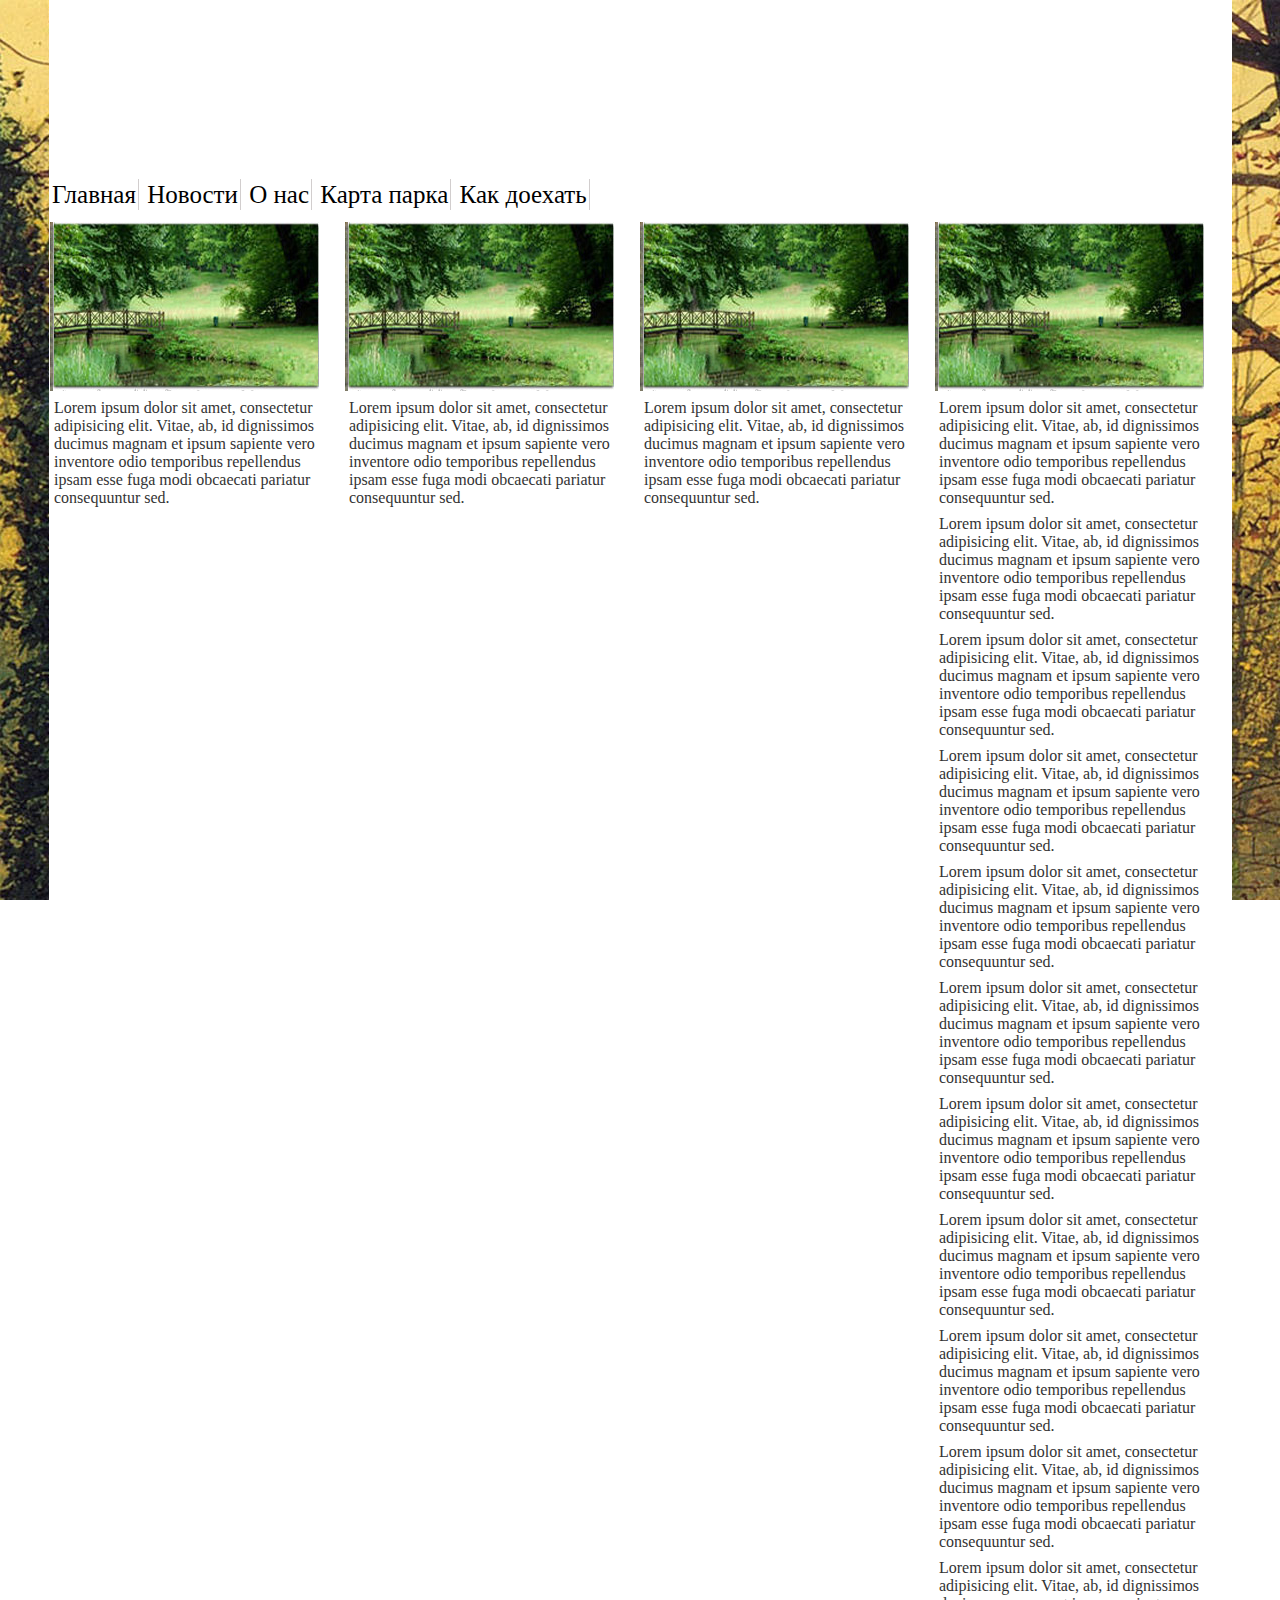
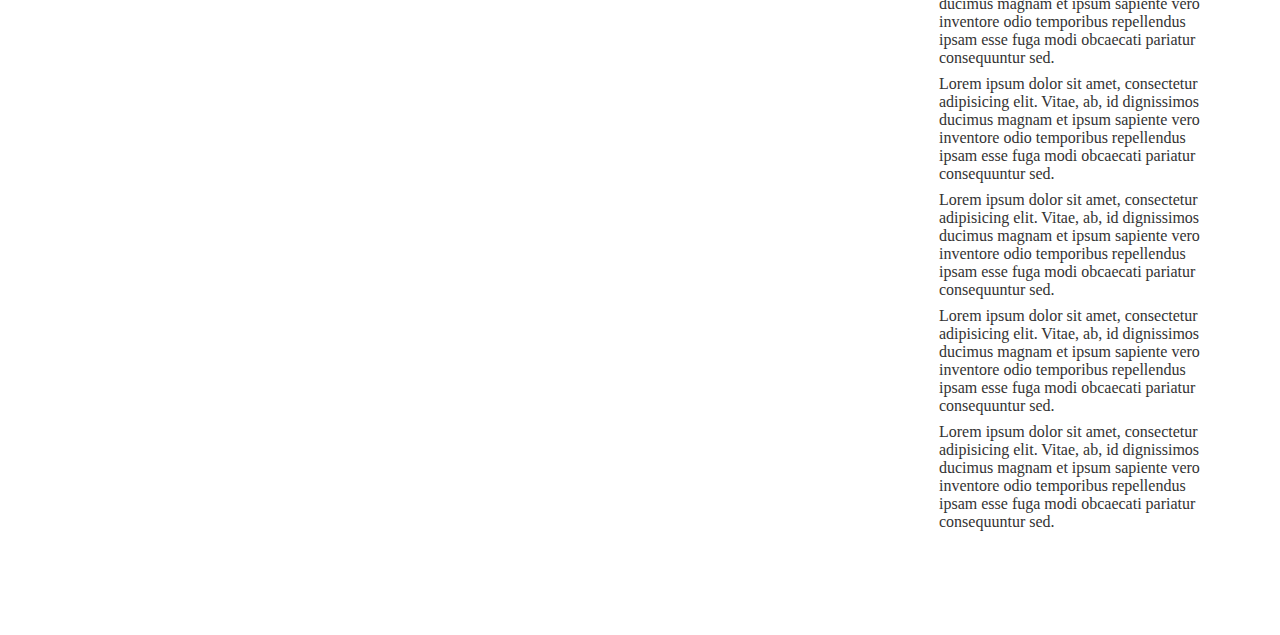
<file: index.html>
<!doctype html>
<html lang="ru">
<head>
	<link rel="stylesheet" type="text/css" href="css/main.css">
	<script src="js/jquery_1.1.js"></script>
	<meta charset="UTF-8">
	<meta name="viewport" content="width=device-width, initial-scale=1.0">
	<title>Национальный парк</title>
</head>
<body>
<div class="wrapper">
	<div class="wrap">
		<div class="header">
			<h1>Национальный парк города Москвы</h1>
		</div>
		<div class="navbar">
			<ul id="navs">
				<li>
					<a href="#">Главная</a>
					<a href="#">Новости</a>
					<a href="#">О нас</a>
					<a href="#">Карта парка</a>
					<a href="#">Как доехать</a>
				</li>
			</ul>
		</div>
	</div>
	<div class="block">
		<div class="thumbs">
			<img src="images/thumb1.jpg" alt="">

			<p>Lorem ipsum dolor sit amet, consectetur adipisicing elit. Vitae, ab, id dignissimos ducimus magnam et
				ipsum sapiente vero inventore odio temporibus repellendus ipsam esse fuga modi obcaecati pariatur
				consequuntur sed.</p>
		</div>

		<div class="thumbs">
			<img src="images/thumb1.jpg">

			<p>Lorem ipsum dolor sit amet, consectetur adipisicing elit. Vitae, ab, id dignissimos ducimus magnam et
				ipsum sapiente vero inventore odio temporibus repellendus ipsam esse fuga modi obcaecati pariatur
				consequuntur sed.</p></div>
		<div class="thumbs">
			<img src="images/thumb1.jpg">

			<p>Lorem ipsum dolor sit amet, consectetur adipisicing elit. Vitae, ab, id dignissimos ducimus magnam et
				ipsum sapiente vero inventore odio temporibus repellendus ipsam esse fuga modi obcaecati pariatur
				consequuntur sed.</p></div>
		<div class="thumbs">
			<img src="images/thumb1.jpg">

			<p>Lorem ipsum dolor sit amet, consectetur adipisicing elit. Vitae, ab, id dignissimos ducimus magnam et
				ipsum sapiente vero inventore odio temporibus repellendus ipsam esse fuga modi obcaecati pariatur
				consequuntur sed.</p>

			<p>Lorem ipsum dolor sit amet, consectetur adipisicing elit. Vitae, ab, id dignissimos ducimus magnam et
				ipsum sapiente vero inventore odio temporibus repellendus ipsam esse fuga modi obcaecati pariatur
				consequuntur sed.</p>

			<p>Lorem ipsum dolor sit amet, consectetur adipisicing elit. Vitae, ab, id dignissimos ducimus magnam et
				ipsum sapiente vero inventore odio temporibus repellendus ipsam esse fuga modi obcaecati pariatur
				consequuntur sed.</p>

			<p>Lorem ipsum dolor sit amet, consectetur adipisicing elit. Vitae, ab, id dignissimos ducimus magnam et
				ipsum sapiente vero inventore odio temporibus repellendus ipsam esse fuga modi obcaecati pariatur
				consequuntur sed.</p>

			<p>Lorem ipsum dolor sit amet, consectetur adipisicing elit. Vitae, ab, id dignissimos ducimus magnam et
				ipsum sapiente vero inventore odio temporibus repellendus ipsam esse fuga modi obcaecati pariatur
				consequuntur sed.</p>

			<p>Lorem ipsum dolor sit amet, consectetur adipisicing elit. Vitae, ab, id dignissimos ducimus magnam et
				ipsum sapiente vero inventore odio temporibus repellendus ipsam esse fuga modi obcaecati pariatur
				consequuntur sed.</p>

			<p>Lorem ipsum dolor sit amet, consectetur adipisicing elit. Vitae, ab, id dignissimos ducimus magnam et
				ipsum sapiente vero inventore odio temporibus repellendus ipsam esse fuga modi obcaecati pariatur
				consequuntur sed.</p>

			<p>Lorem ipsum dolor sit amet, consectetur adipisicing elit. Vitae, ab, id dignissimos ducimus magnam et
				ipsum sapiente vero inventore odio temporibus repellendus ipsam esse fuga modi obcaecati pariatur
				consequuntur sed.</p>

			<p>Lorem ipsum dolor sit amet, consectetur adipisicing elit. Vitae, ab, id dignissimos ducimus magnam et
				ipsum sapiente vero inventore odio temporibus repellendus ipsam esse fuga modi obcaecati pariatur
				consequuntur sed.</p>

			<p>Lorem ipsum dolor sit amet, consectetur adipisicing elit. Vitae, ab, id dignissimos ducimus magnam et
				ipsum sapiente vero inventore odio temporibus repellendus ipsam esse fuga modi obcaecati pariatur
				consequuntur sed.</p>

			<p>Lorem ipsum dolor sit amet, consectetur adipisicing elit. Vitae, ab, id dignissimos ducimus magnam et
				ipsum sapiente vero inventore odio temporibus repellendus ipsam esse fuga modi obcaecati pariatur
				consequuntur sed.</p>

			<p>Lorem ipsum dolor sit amet, consectetur adipisicing elit. Vitae, ab, id dignissimos ducimus magnam et
				ipsum sapiente vero inventore odio temporibus repellendus ipsam esse fuga modi obcaecati pariatur
				consequuntur sed.</p>

			<p>Lorem ipsum dolor sit amet, consectetur adipisicing elit. Vitae, ab, id dignissimos ducimus magnam et
				ipsum sapiente vero inventore odio temporibus repellendus ipsam esse fuga modi obcaecati pariatur
				consequuntur sed.</p>

			<p>Lorem ipsum dolor sit amet, consectetur adipisicing elit. Vitae, ab, id dignissimos ducimus magnam et
				ipsum sapiente vero inventore odio temporibus repellendus ipsam esse fuga modi obcaecati pariatur
				consequuntur sed.</p>

			<p>Lorem ipsum dolor sit amet, consectetur adipisicing elit. Vitae, ab, id dignissimos ducimus magnam et
				ipsum sapiente vero inventore odio temporibus repellendus ipsam esse fuga modi obcaecati pariatur
				consequuntur sed.</p>
		</div>
	</div>
	<div style="clear:both;height:100px;"></div>
	<div class="slayder">

	</div>
</div>
<script>
	$(document).ready(function () {
		$(h1).on()
	});
</script>

</body>
</html>
</file>
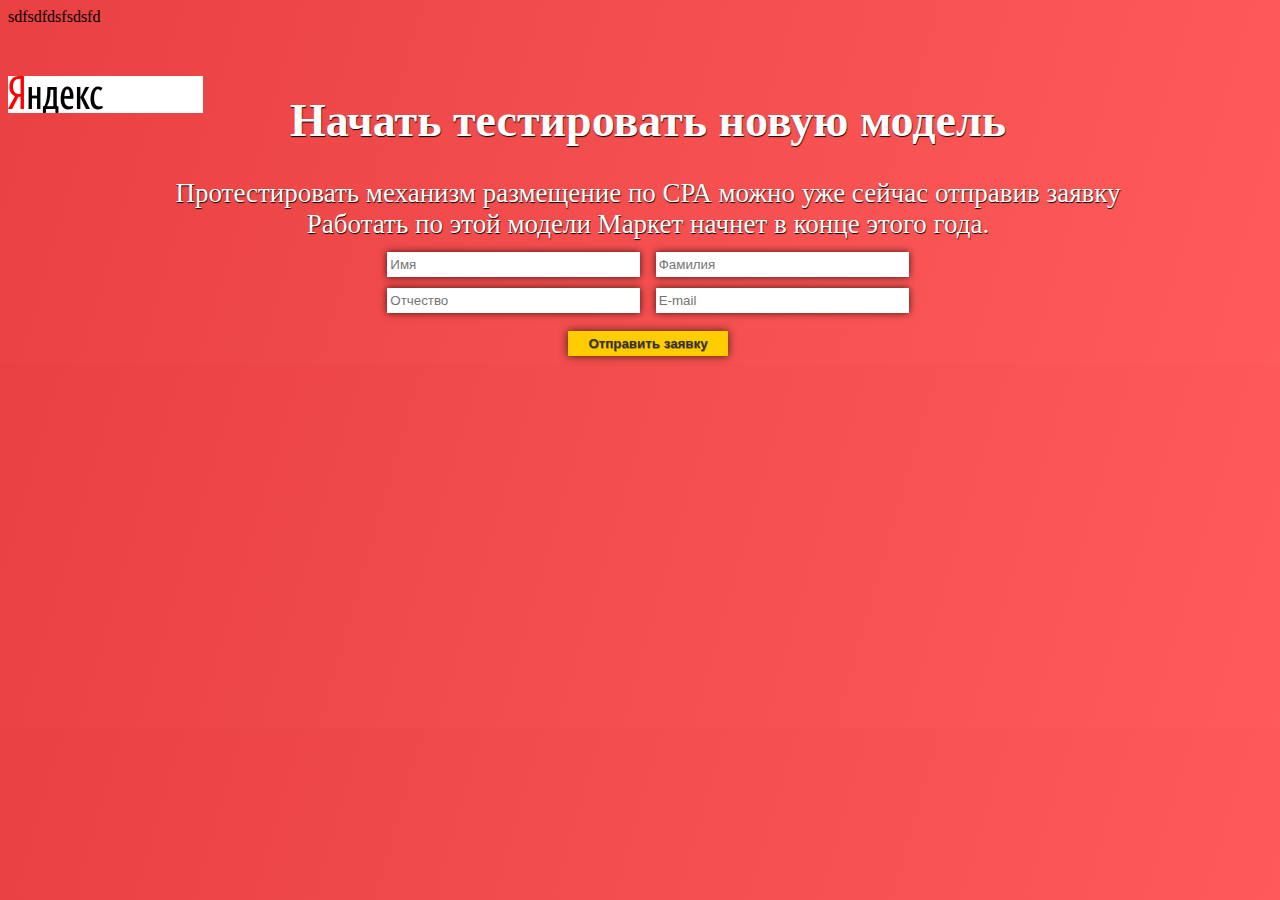
<file: div.html>
<!doctype html>
<html lang="ru">
<head>
	<meta charset="UTF-8">
	<title>Height</title>
	<style>
		body {
			height: 100%;
			width: 100%;
			background-image: -webkit-gradient(linear, left top, right bottom, color-stop(0, rgb(233, 65, 65)), color-stop(1, rgb(255, 91, 91)));
			background-image: -ms-linear-gradient(right bottom, rgb(233, 65, 65) 100%, rgb(255, 91, 91) 100%);
			background-image: -o-linear-gradient(right bottom, rgb(233, 65, 65) 100%, rgb(255, 91, 91) 100%);
			background-image: -moz-linear-gradient(right bottom, rgb(233, 65, 65) 100%, rgb(255, 91, 91) 100%);
		}

		.b-head header h1 {
			font-size: 46px;
			font-family: "PT Sans Caption";
			color: rgb(255, 255, 255);
			text-align: center;
			text-shadow: 0.5px 0.866px 1px rgb(0, 0, 0);
		}

		.b-head header .b-head-title {
			font-size: 27px;
			font-family: "PT Sans Caption", "Consolas";
			color: rgb(255, 255, 255);
			text-shadow: 0.5px 0.866px 1px rgb(0, 0, 0);
			text-align: center;
		}

		.b-head header #triangle-left {
			position: relative;
			background: url("images/ya.png") #ffffff 0% 50% no-repeat;
			top: 50px;
			left: 0px;
			width: 195px;
			height: 37px;
			margin: 0;
			padding: 0;
		}

		.b-head header #triangle-left::after {
			border-radius: 10px 10px 10px 10px;
		}

		.b-main .b-main-submit {
			text-align: center;
			margin: 0.5%;
		}

		.b-main .b-main-submit form input {
			border: none;
			margin: 0.45% 0.45% 0.45% 0.45%;
			width: 250px;
			height: 25px;
			text-align: left;
			color: #333333;
			font-weight: 500;
			padding: 0 0 0 3px;
			box-shadow: 0px 0px 7px 0px rgba(11, 6, 2, 0.77);
			-webkit-box-shadow: 0px 0px 7px 0px rgba(11, 6, 2, 0.77);
			-moz-box-shadow: 0px 0px 7px 0px rgba(11, 6, 2, 0.77);
		}

		.b-main .b-main-submit form input:focus {
			outline: none;
			box-shadow: 0px 0px 17px 0px rgba(255, 204, 2, 0.80);
			-webkit-box-shadow: 0px 0px 20px 0px rgba(255, 204, 2, 0.80);
			-moz-box-shadow: 0px 0px 17px 0px rgba(255, 204, 2, 0.80);
		}

		.b-main .b-main-submit .btn-submit {
			-moz-font-feature-settings: normal;
			-moz-font-language-override: normal;
			-x-system-font: none;
			color: #333333;
			font-weight: 700;
			font-family: Arial, sans-serif;
			white-space: nowrap;
			border: none;
			margin-top: 1%;
			height: 25px;
			width: 160px;
			text-shadow: 0.5px 0.866px 0.4px rgb(185, 131, 0);
			background-image: -webkit-gradient(linear, left top, right bottom, color-stop(0, #FFCC00), color-stop(1, #ffcc00));
			background-image: -ms-linear-gradient(right bottom, #FFCC00 100%, #ffcc00 100%);
			background-image: -o-linear-gradient(right bottom, #FFCC00 100%, #ffcc00 100%);
			background-image: -moz-linear-gradient(right bottom, #FFCC00 100%, #ffcc00 100%);
			-webkit-box-shadow: 0px 0px 10px 0px rgba(17, 20, 0, 0.77);
			-moz-box-shadow: 0px 0px 10px 0px rgba(17, 20, 0, 0.77);
			box-shadow: 0px 0px 10px 0px rgba(17, 20, 0, 0.77);
		}

		.b-main .b-main-submit .btn-submit:hover {
			cursor: pointer;
			-webkit-box-shadow: 0px 0px 12px 0px rgba(11, 6, 2, 0.77);
			-moz-box-shadow: 0px 0px 12px 0px rgba(11, 6, 2, 0.77);
			box-shadow: 0px 0px 12px 0px rgba(11, 6, 2, 0.77);
			background-image: -webkit-gradient(linear, left top, right bottom, color-stop(0, #ffde00), color-stop(1, #eecf01));
			background-image: -ms-linear-gradient(right bottom, #FFCC00 100%, #ffcc00 100%);
			background-image: -o-linear-gradient(right bottom, #FFCC00 100%, #ffcc00 100%);
			background-image: -moz-linear-gradient(right bottom, #FFCC00 100%, #ffcc00 100%);
		}

		.transition:hover {
			width: 200px;
			height: 200px;
			position: relative;
			background: yellow;
		}

		.transition:hover{
			-webkit-transition-property:width;
			-webkit-transition-duration:1s;
			-webkit-transition-timing-function:linear;
			-webkit-transition-delay:2s;
			transition-property: width;
			transition-duration: 1s;
			transition-timing-function: linear;
			transition-delay:5s;
		}
	</style>
</head>
<body>
<div class="wrapper">
	<div class="b-head">
		<div class="transition">sdfsdfdsfsdsfd</div>
		<header>
			<div id="triangle-left"></div>
			<div class="heading">

				<h1>Начать тестировать новую модель</h1>

				<div class="b-head-title">Протестировать механизм размещение по СРА можно уже сейчас отправив заявку
					<br/>Работать по этой модели Маркет начнет в конце этого года.
				</div>
			</div>
		</header>
	</div>
	<div class="b-main">
		<main>
			<div class="b-main-submit">
				<form action="" method="GET">
				<input type="text" name="real_name" placeholder="Имя">
					<input type="text" name="l_name" placeholder="Фамилия"><br>
					<input type="text" name="t_name" placeholder="Отчество">
					<input type="email" name="email" placeholder="E-mail"><br>
					<button type="submit" class="btn-submit">Отправить заявку</button>
				</form>
			</div>
		</main>
	</div>
	<div class="b-footer">

	</div>
</div>
</body>
</html>
</file>
<file: css/main.css>
* {
	padding: 0px;
	margin: 0px;
}

body {
	font-family: 'PT Sans', 'Consalos';
	width: 100%;
	height: 100%;
	color: #333;
	background-attachment: fixed;
	background-image: url('../images/bg.jpeg');
}

.wrapper {
	background: #fff;
	width: 1183px;
	margin: 0 auto;
}

.wrap {
	max-width: 1180px;
	margin: 0 auto;
}

.header h1 {
	text-align: center;
	font-weight: bold;
	color: white;
	padding: 70px;
}

.navbar {
	background: #fff;
	margin-bottom: 10px;
}

.navbar #navs {
	list-style: none;
	line-height: 35px;
	font-size: 25px;
	color: black;
}

#navs ul li {
	border-right: 1px solid #d2cece;
}

#navs li > a {
	font-family: 'Consalos';
	color: black;
	text-decoration: none;
	text-align: center;
	padding: 2px;
	border-right: 1px solid #d2cece;
}

.block {
	display: block;
	background: #ffffff;
	height: 100%;
	font-family: 'Times New Roman', 'Arial';
	text-align: left;
	width: 1180px;
	margin: 0 auto;
	word-wrap: break-word;
}

.block .thumbs {
	width: 25%;
	float: left;
	display: inline-block;
	word-wrap: break-word;
	overflow: hidden;
}

.block .thumbs p {
	padding: 4px;
}

.block .thumbs:last-child {
	margin-right: 0px;
}
</file>
